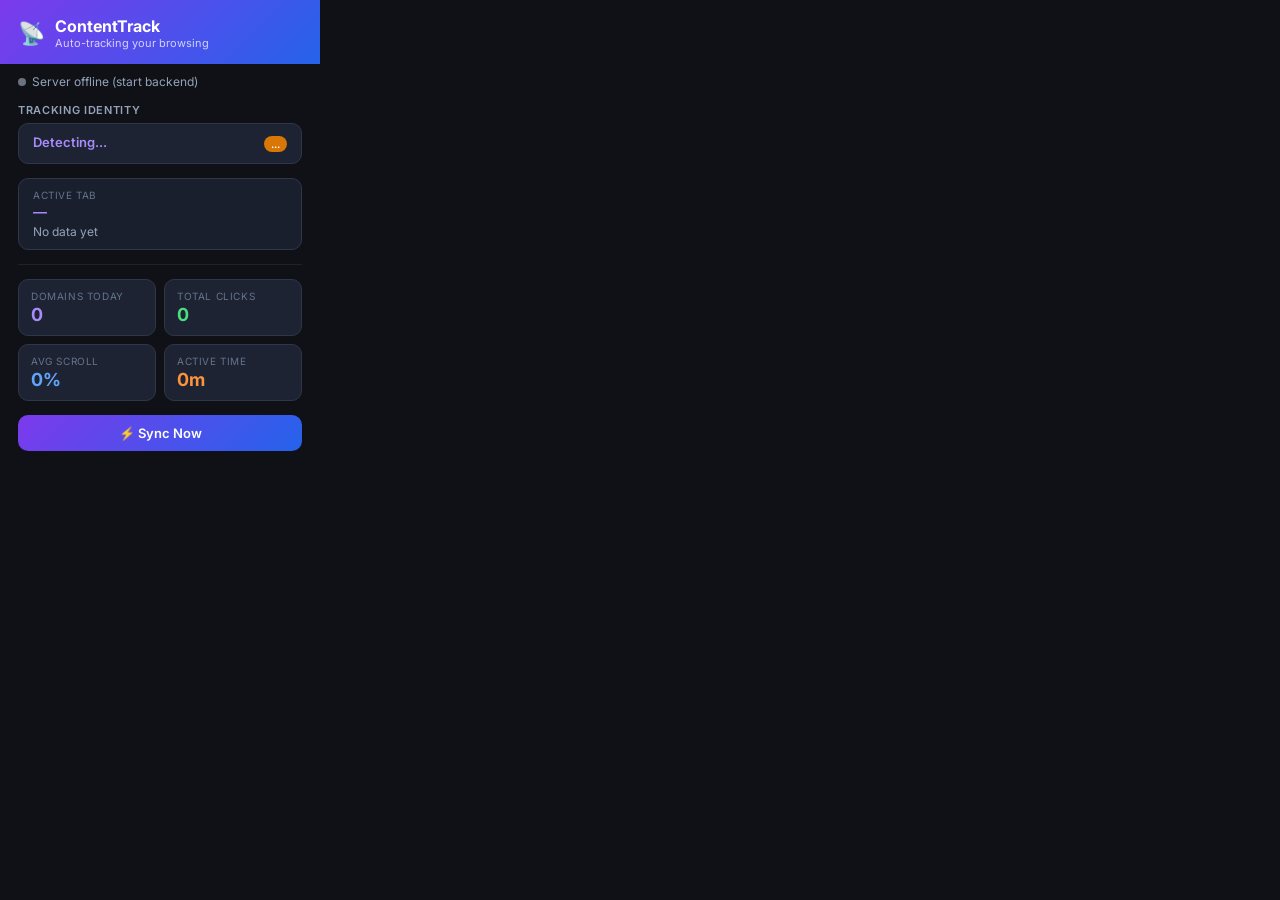
<file: extension/popup.html>
<!DOCTYPE html>
<html lang="en">
<head>
  <meta charset="UTF-8">
  <meta name="viewport" content="width=device-width, initial-scale=1.0">
  <title>ContentTrack</title>
  <link href="https://fonts.googleapis.com/css2?family=Inter:wght@400;500;600;700&display=swap" rel="stylesheet">
  <style>
    *, *::before, *::after { box-sizing: border-box; margin: 0; padding: 0; }

    body {
      width: 320px;
      font-family: 'Inter', sans-serif;
      background: #0f1117;
      color: #e2e8f0;
    }

    /* Header */
    .header {
      background: linear-gradient(135deg, #7c3aed 0%, #2563eb 100%);
      padding: 16px 18px 14px;
      display: flex;
      align-items: center;
      gap: 10px;
    }
    .header-icon { font-size: 22px; }
    .header h1  { font-size: 16px; font-weight: 700; color: #fff; }
    .header p   { font-size: 11px; color: rgba(255,255,255,0.75); }

    /* Status dot */
    .status-row {
      display: flex;
      align-items: center;
      gap: 6px;
      padding: 10px 18px 0;
      font-size: 12px;
      color: #94a3b8;
    }
    .dot { width: 8px; height: 8px; border-radius: 50%; background: #4ade80; animation: pulse 2s infinite; }
    .dot.offline { background: #6b7280; animation: none; }
    @keyframes pulse { 0%,100%{opacity:1} 50%{opacity:.3} }

    /* Identity card (auto-fetched email) */
    .section { padding: 14px 18px; }
    .section label {
      display: block;
      font-size: 11px;
      font-weight: 600;
      color: #94a3b8;
      text-transform: uppercase;
      letter-spacing: .06em;
      margin-bottom: 6px;
    }

    .identity-card {
      background: #1e2333;
      border: 1px solid #2d3748;
      border-radius: 10px;
      padding: 10px 14px;
      display: flex;
      align-items: center;
      justify-content: space-between;
      gap: 8px;
    }
    .identity-email {
      font-size: 13px;
      font-weight: 600;
      color: #a78bfa;
      flex: 1;
      overflow: hidden;
      text-overflow: ellipsis;
      white-space: nowrap;
    }
    .identity-ip {
      font-size: 10px;
      color: #64748b;
      margin-top: 3px;
    }
    .identity-badge {
      background: #16a34a;
      color: #fff;
      font-size: 10px;
      font-weight: 700;
      padding: 2px 7px;
      border-radius: 12px;
      flex-shrink: 0;
    }
    .identity-badge.pending {
      background: #d97706;
    }

    /* Fallback manual email input (hidden by default, shown if identity fails) */
    .fallback-section {
      padding: 0 18px 10px;
      display: none;
    }
    .fallback-section.visible { display: block; }
    .input-row { display: flex; gap: 6px; }
    input[type=email], input[type=text] {
      flex: 1;
      background: #1e2333;
      border: 1px solid #2d3748;
      border-radius: 8px;
      color: #e2e8f0;
      font-family: inherit;
      font-size: 13px;
      padding: 8px 12px;
      outline: none;
      transition: border-color .2s;
    }
    input:focus { border-color: #7c3aed; }
    .btn-set {
      background: #7c3aed;
      border: none;
      border-radius: 8px;
      color: #fff;
      cursor: pointer;
      font-size: 12px;
      font-weight: 600;
      padding: 8px 14px;
      transition: background .2s;
    }
    .btn-set:hover { background: #6d28d9; }
    .fallback-toggle {
      font-size: 11px;
      color: #64748b;
      cursor: pointer;
      padding: 0 18px 4px;
      display: block;
      text-decoration: underline;
    }
    .fallback-toggle:hover { color: #94a3b8; }

    /* Stats grid */
    .stats-grid {
      display: grid;
      grid-template-columns: 1fr 1fr;
      gap: 8px;
      padding: 0 18px 14px;
    }
    .stat-card {
      background: #1e2333;
      border: 1px solid #2d3748;
      border-radius: 10px;
      padding: 10px 12px;
    }
    .stat-label { font-size: 10px; color: #64748b; text-transform: uppercase; letter-spacing: .06em; }
    .stat-value { font-size: 18px; font-weight: 700; color: #e2e8f0; margin-top: 2px; }
    .stat-value.purple { color: #a78bfa; }
    .stat-value.green  { color: #4ade80; }
    .stat-value.blue   { color: #60a5fa; }
    .stat-value.orange { color: #fb923c; }

    /* Current site */
    .current-site-card {
      margin: 0 18px 14px;
      background: #1a1f2e;
      border: 1px solid #2d3748;
      border-radius: 10px;
      padding: 10px 14px;
      font-size: 12px;
    }
    .current-site-card .cs-label { color: #64748b; font-size: 10px; text-transform: uppercase; letter-spacing: .06em; }
    .current-site-card .cs-domain { font-size: 14px; font-weight: 600; color: #a78bfa; margin: 2px 0 4px; }
    .current-site-card .cs-meta { color: #94a3b8; }

    /* Divider */
    .divider { height: 1px; background: #1e2333; margin: 0 18px 14px; }

    /* Action buttons */
    .actions { padding: 0 18px 18px; display: flex; gap: 8px; }
    .btn-sync {
      flex: 1;
      background: linear-gradient(135deg, #7c3aed, #2563eb);
      border: none;
      border-radius: 10px;
      color: #fff;
      cursor: pointer;
      font-family: inherit;
      font-size: 13px;
      font-weight: 600;
      padding: 10px;
      transition: opacity .2s;
    }
    .btn-sync:hover { opacity: .85; }

    /* Toast */
    .toast {
      background: #22c55e;
      color: #fff;
      font-size: 12px;
      font-weight: 600;
      padding: 8px 16px;
      text-align: center;
      animation: slideUp .3s ease;
    }
    @keyframes slideUp { from{opacity:0;transform:translateY(8px)} to{opacity:1;transform:none} }
  </style>
</head>
<body>

  <div class="header">
    <div class="header-icon">📡</div>
    <div>
      <h1>ContentTrack</h1>
      <p>Auto-tracking your browsing</p>
    </div>
  </div>

  <div class="status-row">
    <div class="dot" id="status-dot"></div>
    <span id="status-label">Checking...</span>
  </div>

  <!-- Auto-fetched identity -->
  <div class="section">
    <label>Tracking Identity</label>
    <div class="identity-card">
      <div>
        <div class="identity-email" id="identity-email">Detecting...</div>
        <div class="identity-ip" id="identity-ip"></div>
      </div>
      <span class="identity-badge pending" id="identity-badge">...</span>
    </div>
  </div>

  <!-- Fallback: manual email (shown if identity API fails) -->
  <span class="fallback-toggle" id="fallback-toggle" style="display:none">✏️ Set email manually</span>
  <div class="fallback-section" id="fallback-section">
    <label>Manual Email Override</label>
    <div class="input-row">
      <input type="email" id="email-input" placeholder="you@example.com">
      <button class="btn-set" id="btn-set-email">Set</button>
    </div>
    <div id="email-display" style="font-size:12px;color:#64748b;margin-top:6px;"></div>
  </div>

  <!-- Current Site -->
  <div class="current-site-card" id="current-site-card">
    <div class="cs-label">Active Tab</div>
    <div class="cs-domain" id="cs-domain">—</div>
    <div class="cs-meta" id="cs-meta">No data yet</div>
  </div>

  <div class="divider"></div>

  <!-- Session Stats -->
  <div class="stats-grid">
    <div class="stat-card">
      <div class="stat-label">Domains Today</div>
      <div class="stat-value purple" id="stat-domains">0</div>
    </div>
    <div class="stat-card">
      <div class="stat-label">Total Clicks</div>
      <div class="stat-value green" id="stat-clicks">0</div>
    </div>
    <div class="stat-card">
      <div class="stat-label">Avg Scroll</div>
      <div class="stat-value blue" id="stat-scroll">0%</div>
    </div>
    <div class="stat-card">
      <div class="stat-label">Active Time</div>
      <div class="stat-value orange" id="stat-time">0m</div>
    </div>
  </div>

  <!-- Action Buttons -->
  <div class="actions">
    <button class="btn-sync" id="btn-sync">⚡ Sync Now</button>
  </div>

  <div id="toast-area"></div>

  <script src="popup.js"></script>
</body>
</html>
</file>
